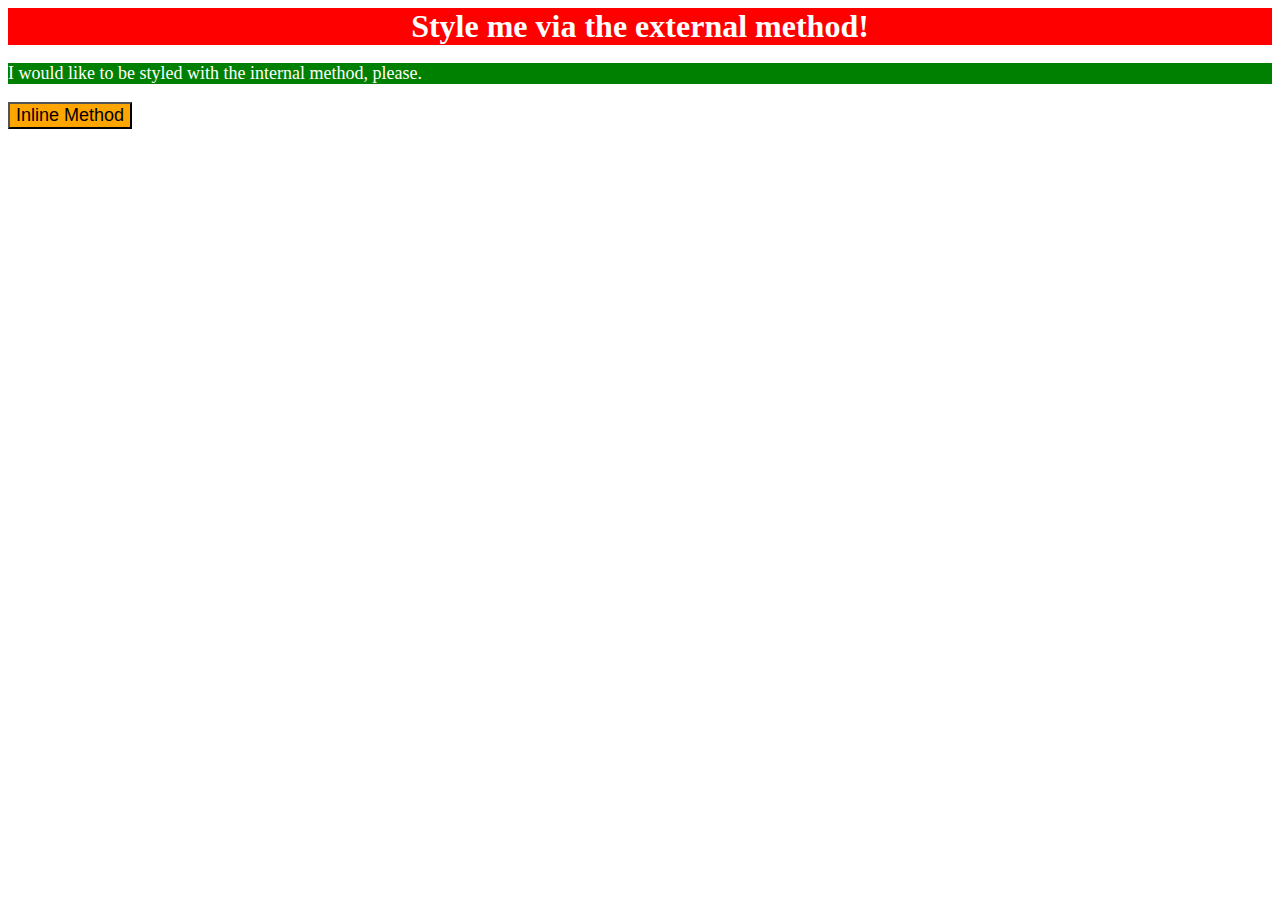
<file: foundations/intro-to-css/01-css-methods/index.html>
<!doctype html>
<html lang="en">
    <head>
        <meta charset="UTF-8" />
        <meta http-equiv="X-UA-Compatible" content="IE=edge" />
        <meta name="viewport" content="width=device-width, initial-scale=1.0" />
        <link rel="stylesheet" href="./style.css" />
        <style>
            p {
                background-color: green;
                color: white;
                font-size: 18px;
            }
        </style>
        <title>Methods for Adding CSS</title>
    </head>
    <body>
        <div>Style me via the external method!</div>
        <p>I would like to be styled with the internal method, please.</p>
        <button style="background-color: orange; font-size: 18px">
            Inline Method
        </button>
    </body>
</html>
</file>
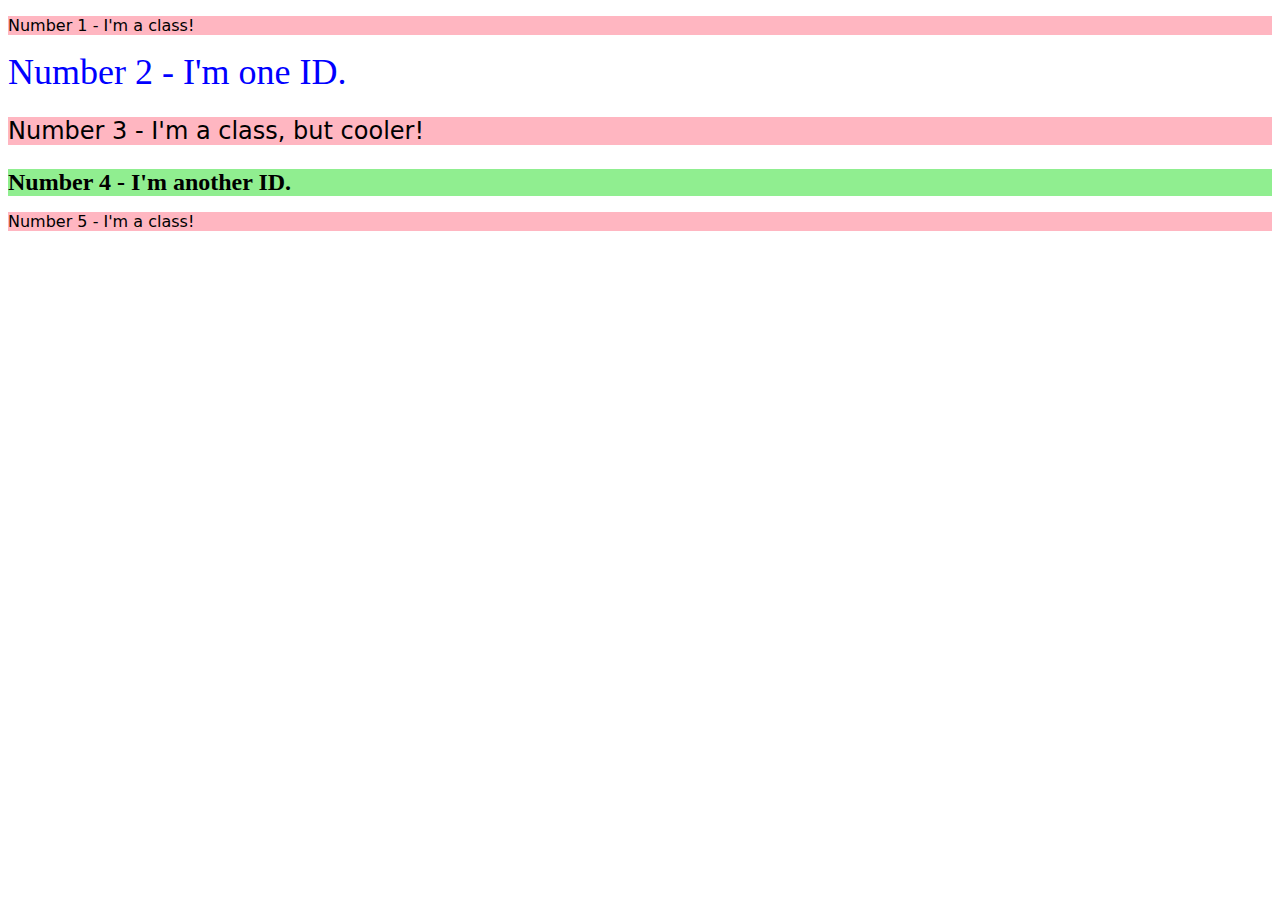
<file: foundations/intro-to-css/02-class-id-selectors/index.html>
<!doctype html>
<html lang="en">
    <head>
        <meta charset="UTF-8" />
        <meta http-equiv="X-UA-Compatible" content="IE=edge" />
        <meta name="viewport" content="width=device-width, initial-scale=1.0" />
        <title>Class and ID Selectors</title>
        <link rel="stylesheet" href="style.css" />
    </head>
    <body>
        <p class="odd">Number 1 - I'm a class!</p>
        <div class="two">Number 2 - I'm one ID.</div>
        <p class="odd fsize24">Number 3 - I'm a class, but cooler!</p>
        <div class="fsize24 fourth">Number 4 - I'm another ID.</div>
        <p class="odd">Number 5 - I'm a class!</p>
    </body>
</html>
</file>
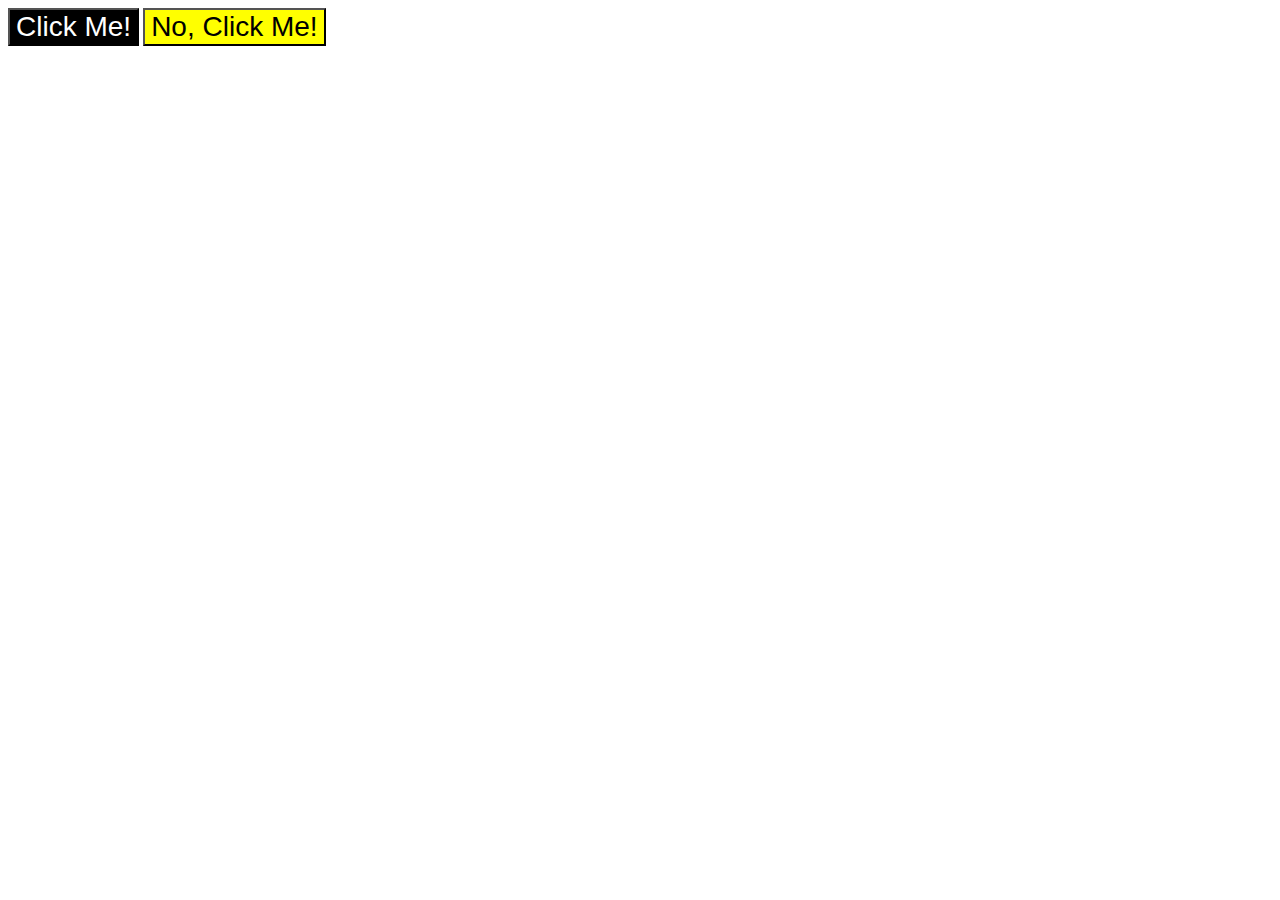
<file: foundations/intro-to-css/03-grouping-selectors/index.html>
<!doctype html
<html lang="en">
    <head>
        <meta charset="UTF-8" />
        <meta http-equiv="X-UA-Compatible" content="IE=edge" />
        <meta name="viewport" content="width=device-width, initial-scale=1.0" />
        <title>Grouping Selectors</title>
        <link rel="stylesheet" href="style.css" />
    </head>
    <body>
        <button class="btn1">Click Me!</button>
        <button class="btn2">No, Click Me!</button>
    </body>
</html>
</file>
<file: foundations/intro-to-css/01-css-methods/style.css>
div {
    background-color: red;
    color: white;
    font-size: 32px;
    text-align: center;
    font-weight: bold;
}
</file>
<file: foundations/intro-to-css/02-class-id-selectors/style.css>
.odd {
    background-color: lightpink;
    font-family: Verdana, "DejaVu Sans", sans-serif;
}

.two {
    color: blue;
    font-size: 36px;
}

.fsize24 {
    font-size: 24px;
}

.fourth {
    background-color: lightgreen;
    font-weight: bold;
}
</file>
<file: foundations/intro-to-css/03-grouping-selectors/style.css>
.btn1 {
    background-color: black;
    color: white;
}

.btn2 {
    background-color: yellow;
}

.btn1,
.btn2 {
    font-size: 28px;
    font-family: Helvetica, "Times New Roman", sans-serif;
}
</file>
